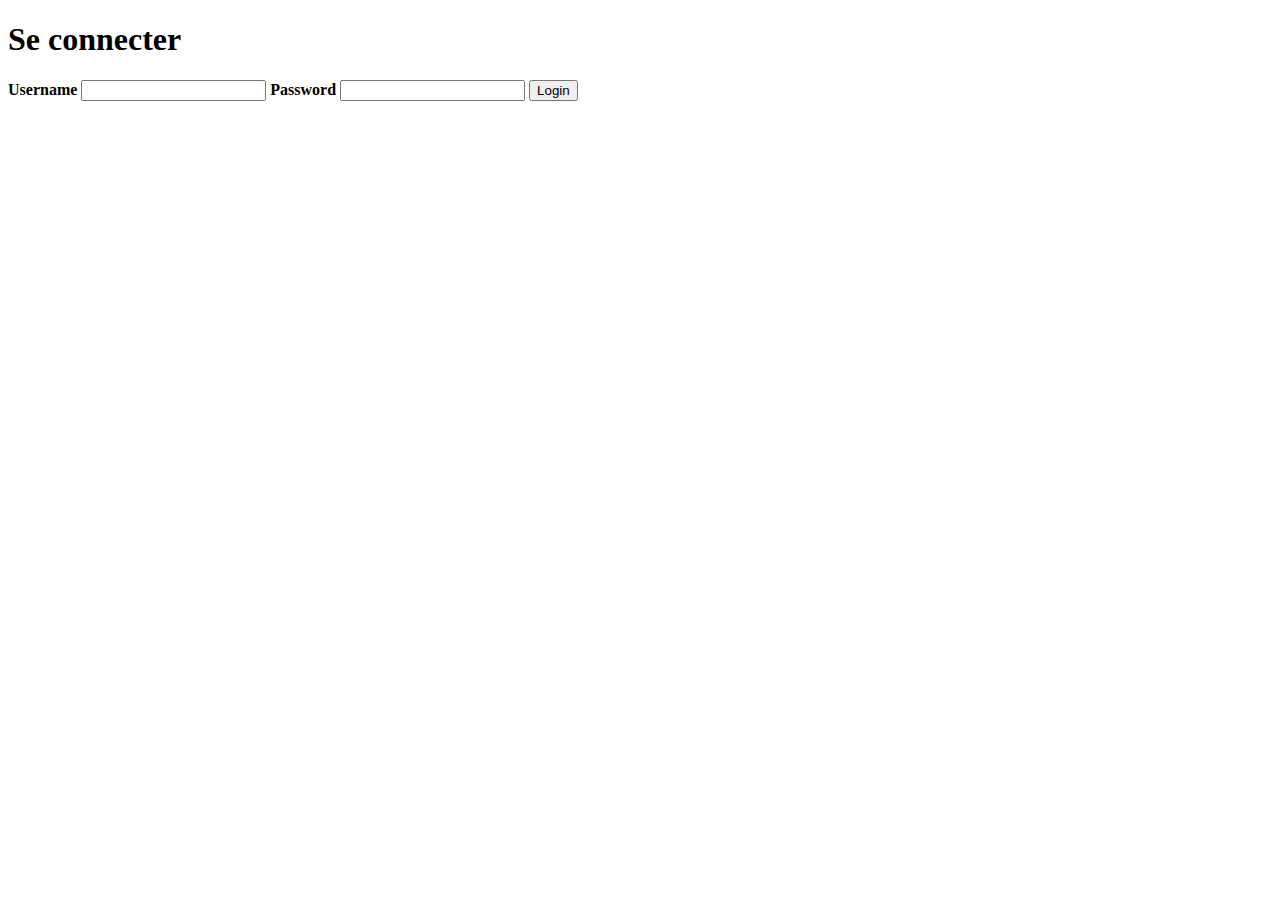
<file: src/main/resources/templates/login.html>
<!DOCTYPE html>
<html xmlns:th="http://www.thymeleaf.org" lang="fr">
<head>
    <meta charset="UTF-8">
    <title>Filmothèque</title>
    <link th:href="@{/css/style.css}" rel="stylesheet"/>
</head>
<body>
<div th:replace="~{fragments/header :: header}"></div>
<div class="content">
    <h1 th:text="#{viewloginform.h1}">Se connecter</h1>
    <form th:action="@{/login}" th:object="${member}" method="post">

        <div class="container">
            <label for="uname"><b th:text="#{viewloginform.login}">Username</b>
                <input type="text" id="uname" required
                       th:field="*{login}">
            </label>
            <label for="psw"><b th:text="#{viewloginform.password}">Password</b>
                <input type="password" id="psw" required name="password"
                       th:field="*{password}">
            </label>
            <button type="submit" th:text="#{viewloginform.submit}">Login</button>
<!--            <label>-->
<!--                <input type="checkbox" checked="checked" id="remember"> Remember me-->
<!--            </label>-->
        </div>

<!--        <div class="container" style="background-color:#f1f1f1">-->
<!--            <button type="button" class="cancelbtn">Cancel</button>-->
<!--            <span class="psw">Forgot <a href="#">password?</a></span>-->
<!--        </div>-->
    </form>
</div>


</body>
</html>
</file>
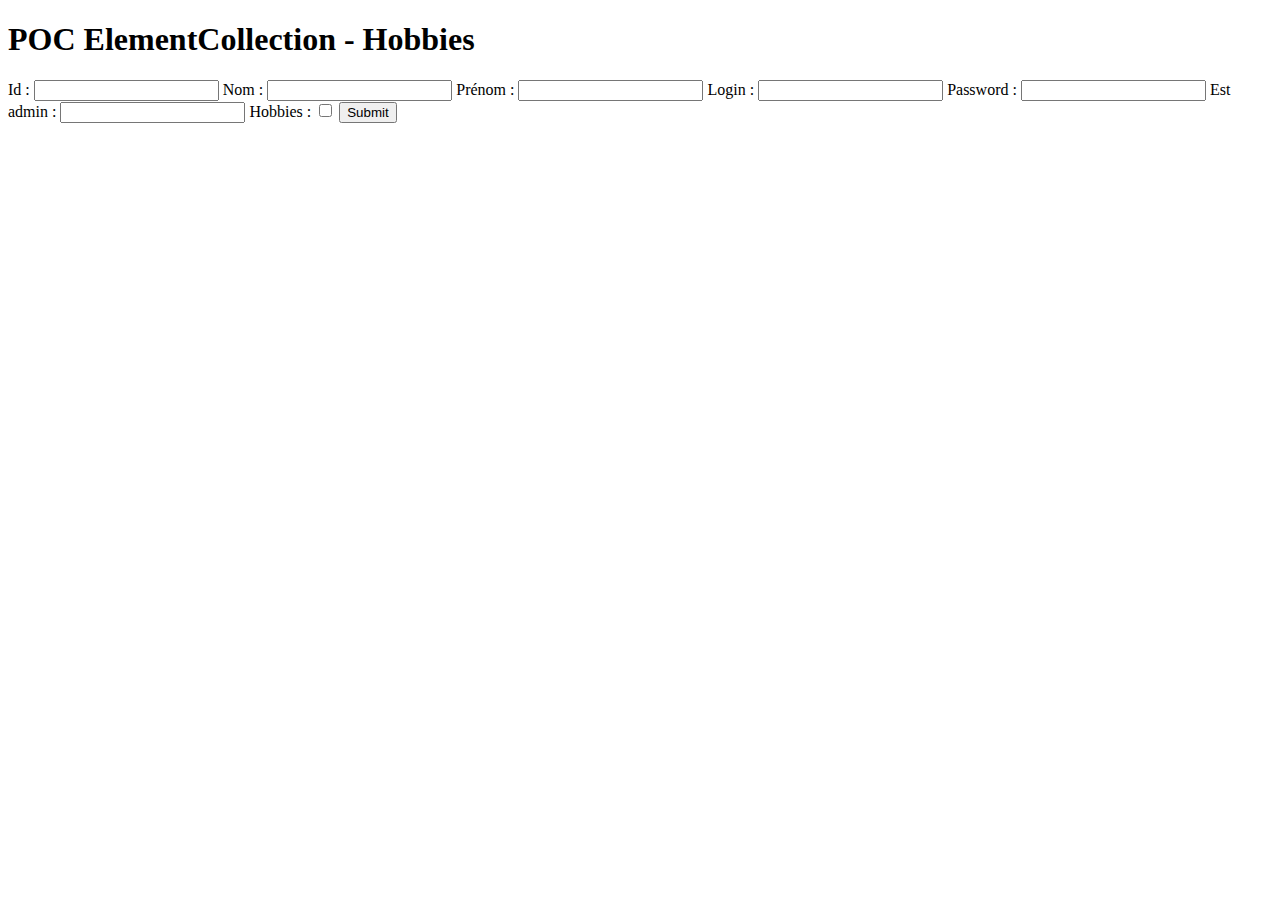
<file: src/main/resources/templates/pocHobby.html>
<!DOCTYPE html>
<html xmlns:th="http://www.thymeleaf.org" lang="fr">
<head>
    <meta charset="UTF-8">
    <title>Filmothèque</title>
    <link th:href="@{/css/style.css}" rel="stylesheet"/>
</head>
<body>
<div th:replace="~{fragments/header :: header}"></div>
<div class="content">

    <h1>POC ElementCollection - Hobbies</h1>
    <form th:action="@{/hobbies/add}" th:object="${member}" method="post">
        <label>Id :
            <input type="text" name="id" th:value="*{id}">
        </label>
        <label>Nom :
            <input type="text" name="firstName" th:field="*{firstName}" th:value="*{firstName}">
        </label>
        <label>Prénom :
            <input type="text" name="lastName" th:field="*{lastName}" th:value="*{lastName}">
        </label>
        <label>Login :
            <input type="text" name="login" th:field="*{login}" th:value="*{login}">
        </label>
        <label>Password :
            <input type="text" name="password" th:field="*{password}" th:value="*{password}">
        </label>
        <label>Est admin :
            <input type="text" name="isAdmin"  th:field="*{isAdmin}" th:value="*{isAdmin}">
        </label>

        <label>Hobbies :
            <input type="checkbox" name="hobbies"
                   th:each="current : ${hobbiesList}"
                   th:text="${current}"
                   th:value="${current}"
                   th:field="*{hobbies}"/>
        </label>
        <input type="submit">
    </form>
</div>
</body>
</html>
</file>
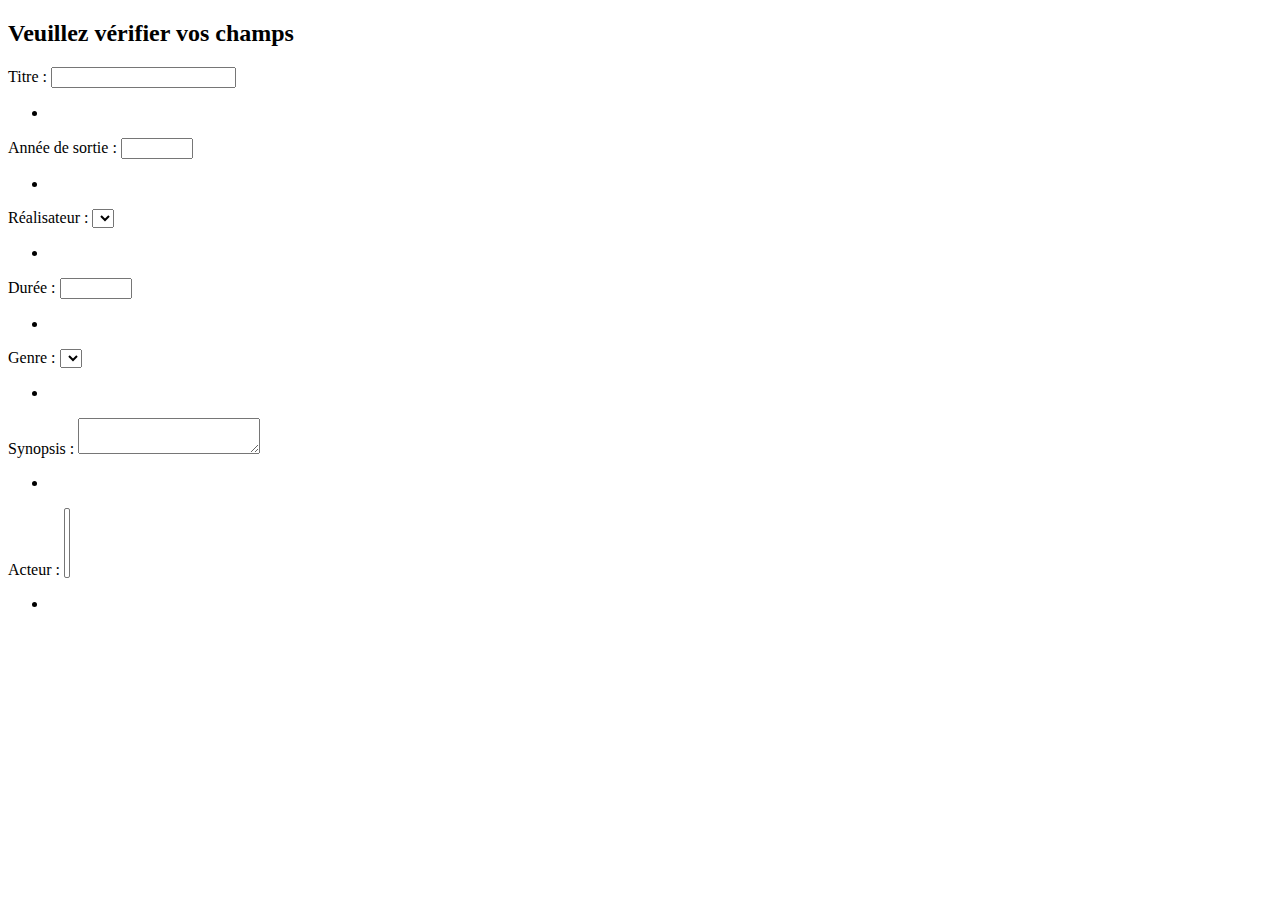
<file: src/main/resources/templates/fragments/movie.html>
<!DOCTYPE html>
<html lang="fr" xmlns:th="http://www.thymeleaf.org">
<head>
    <meta charset="UTF-8">
    <title>Filmothèque</title>
    <link th:href="@{/css/style.css}" rel="stylesheet"/>
</head>
<body>

<div th:fragment="movie" >
    <!-- Affichage d'un message global s'il y a des erreurs -->
    <div class="cards" th:if="${#fields.hasErrors('*')}" >
        <h2>Veuillez vérifier vos champs</h2>
    </div>

    <label>
        Titre :
<!--        <input type="text" name="title" th:value="*{title}">-->
<!--  A la place de name et th:value => utiliser th:field      -->
        <input type="text" th:field="*{title}">
    </label>
    <!-- Affichage de la liste des messages d'erreur liée au champ courant -->
    <ul class="cards" th:if="${#fields.hasErrors('title')}">
        <li th:each="err: ${#fields.errors('title')}" th:text="${err}"></li>
    </ul>

    <label>
        Année de sortie :
        <input type="number" name="year" required min="1800" max="2050" th:value="*{year}">
    </label>
    <ul class="cards" th:if="${#fields.hasErrors('year')}">
        <li th:each="err: ${#fields.errors('year')}" th:text="${err}"></li>
    </ul>

    <label>
        Réalisateur :
        <select th:field="*{director}" required>
            <option th:each="participant : ${participantsList}"
                    th:value="${participant.id}"
                    th:text="${participant.lastName} + ' ' +${participant.firstName}"></option>
        </select>
    </label>
    <ul class="cards" th:if="${#fields.hasErrors('director')}">
        <li th:each="err: ${#fields.errors('director')}" th:text="${err}"></li>
    </ul>

    <label>
        Durée :
        <input type="number" name="duration" required min="1" max="2000" th:value="*{duration}">
    </label>
    <ul class="cards" th:if="${#fields.hasErrors('duration')}">
        <li th:each="err: ${#fields.errors('duration')}" th:text="${err}"></li>
    </ul>

    <label>
        Genre :
        <select th:field="*{genre}" required>
            <option th:each="genre : ${genreList}"
                    th:value="${genre.id}"
                    th:text="${genre.name}">
            </option>
        </select>
    </label>
    <ul class="cards" th:if="${#fields.hasErrors('genre')}">
        <li th:each="err : ${#fields.errors('genre')}" th:text="${err}"></li>
    </ul>

    <label>
        Synopsis :
        <textarea name="synopsis" required minlength="1" maxlength="250" th:text="*{synopsis}"></textarea>
    </label>
    <ul class="cards" th:if="${#fields.hasErrors('synopsis')}">
        <li th:each="err: ${#fields.errors('synopsis')}" th:text="${err}"></li>
    </ul>

    <label>
        Acteur :
        <select th:field="*{actors}" multiple>
            <option th:each="participant : ${participantsList}"
                    th:value="${participant.id}"
                    th:text="${participant.lastName} + ' ' +${participant.firstName}"></option>
        </select>
    </label>
    <ul class="cards" th:if="${#fields.hasErrors('actors')}">
        <li th:each="err: ${#fields.errors('actors')}" th:text="${err}"></li>
    </ul>
</div>

</body>
</html>
</file>
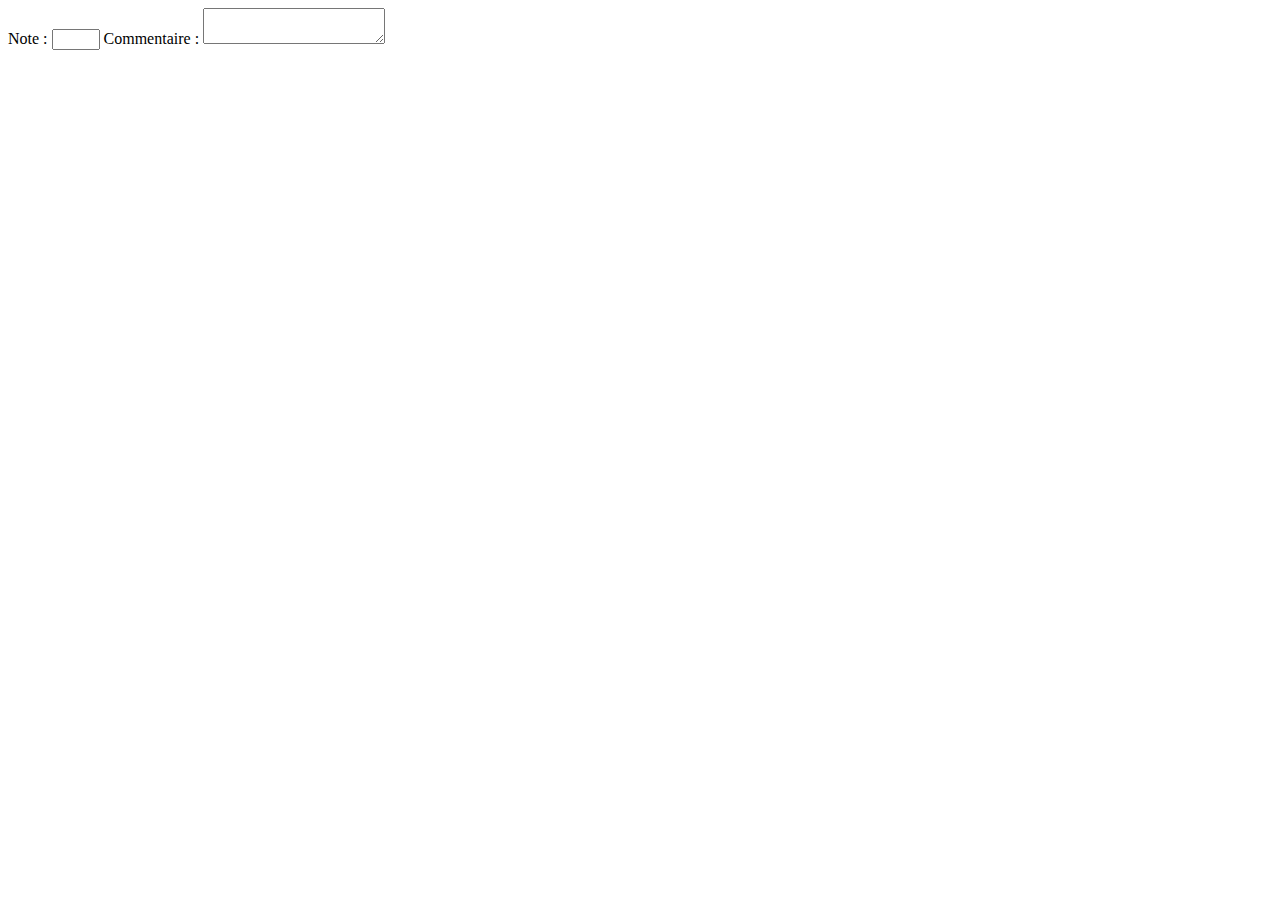
<file: src/main/resources/templates/fragments/opinion.html>
<!DOCTYPE html>
<html lang="fr" xmlns:th="http://www.thymeleaf.org">
<head>
  <meta charset="UTF-8">
  <title>Filmothèque</title>
  <link th:href="@{/css/style.css}" rel="stylesheet"/>
</head>
<body>

<div th:fragment="opinion">
  <label>
    Note :
    <input type="number" name="rating" min="0" max="5" th:value="${opinion?.rating}">
  </label>

  <label>
    Commentaire :
    <textarea name="comment" th:value="${opinion?.comment}"></textarea>
  </label>

</div>

</body>
</html>
</file>
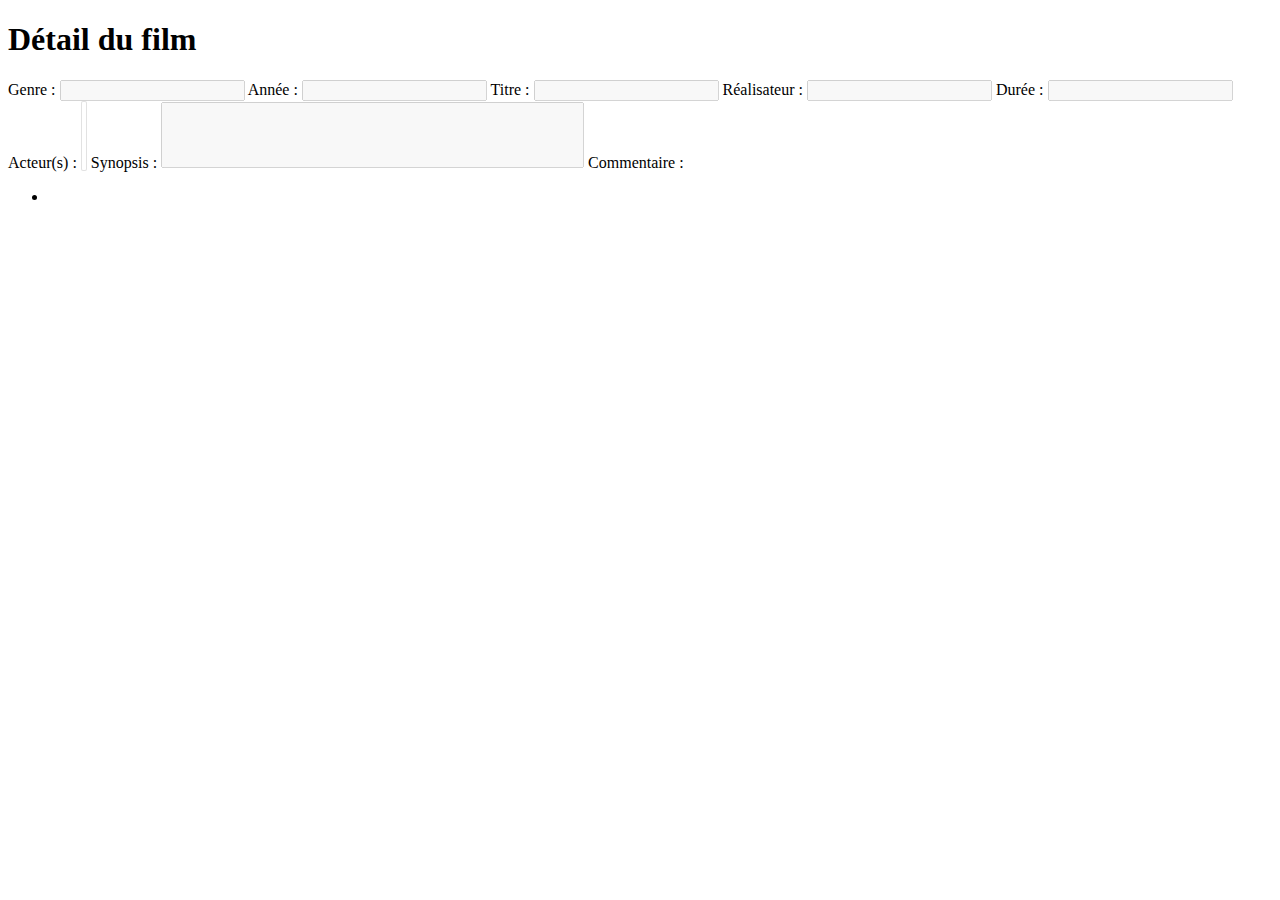
<file: src/main/resources/templates/movie/detail.html>
<!DOCTYPE html>
<html lang="fr" xmlns:th="http://www.thymeleaf.org">
<head>
    <meta charset="UTF-8">
    <title>Filmothèque</title>
    <link th:href="@{/css/style.css}" rel="stylesheet"/>
</head>
<body>
<div th:replace="~{fragments/header :: header}"></div>


<div class="content" th:object="${movie}">
    <h1>Détail du film</h1>
    <label>Genre :
        <input disabled type="text" th:value="*{genre.name}">
    </label>
    <label>Année :
        <input disabled type="text" th:value="*{year}">
    </label>
    <label>Titre :
        <input disabled type="text" th:value="*{title}">
    </label>
    <label>Réalisateur :
        <input disabled type="text" th:value="*{director.lastName} + ' ' + *{director.firstName}">
    </label>
    <label> Durée :
        <input disabled type="text" th:value="*{duration}">
    </label>

    <label> Acteur(s) :
        <select disabled multiple>
            <option th:each="actor : *{actors}"
                    th:text="${'- ' + actor.firstName + ' ' + actor.lastName}">
            </option>
        </select>
    </label>

    <label>Synopsis :
        <textarea style="resize: none;" rows="4" cols="50" disabled th:text="*{synopsis}"></textarea>
    </label>

    <span th:if="*{not #lists.isEmpty(opinions)}">
    <label> Commentaire : </label>
    <ul>
        <li th:each="opinion : *{opinions}"
            th:text="${opinion.comment} + ' (' + ${opinion.member.getLogin} +')'"></li>
    </ul>
    </span>


</div>

</body>
</html>
</file>
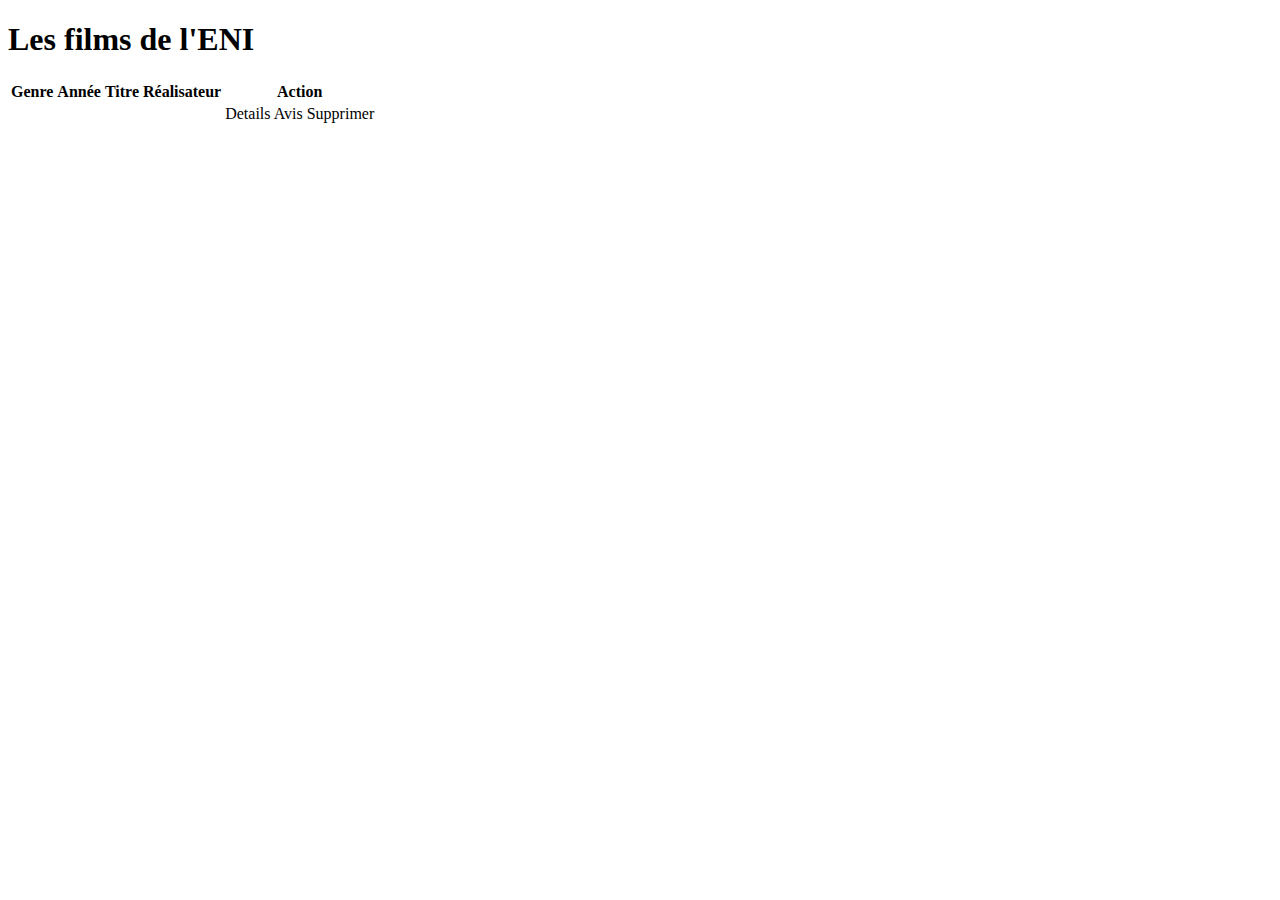
<file: src/main/resources/templates/movie/list.html>
<!DOCTYPE html>
<html  lang="fr" xmlns:th="http://www.thymeleaf.org">
<head>
    <meta charset="UTF-8">
    <title>Filmothèque</title>
    <link th:href="@{/css/style.css}" rel="stylesheet"/>
</head>
<body>
<div th:replace="~{fragments/header :: header}"></div>

<div class="content">
    <h1>Les films de l'ENI</h1>
    <table class="blueTable">
        <thead>
        <tr>
            <th>Genre</th>
            <th>Année</th>
            <th>Titre</th>
            <th>Réalisateur</th>
            <th>Action</th>
        </tr>
        </thead>
        <tr th:each="movie : ${moviesList}">
            <td th:text="*{movie.genre.name}"></td>
            <td th:text="${movie.year}"></td>
            <td th:text="${movie.title}"></td>
            <td th:text="${movie.director.lastName} + ' ' + ${movie.director.firstName}"></td>
            <td>
                <a th:href="@{movies/detail(id=${movie.id})}">Details</a>
                <a th:href="@{opinions/add(id=${movie.id})}">Avis</a>
                <a th:href="@{movies/delete(id=${movie.id})}">Supprimer</a>
            </td>

        </tr>
    </table>
</div>


</body>
</html>
</file>
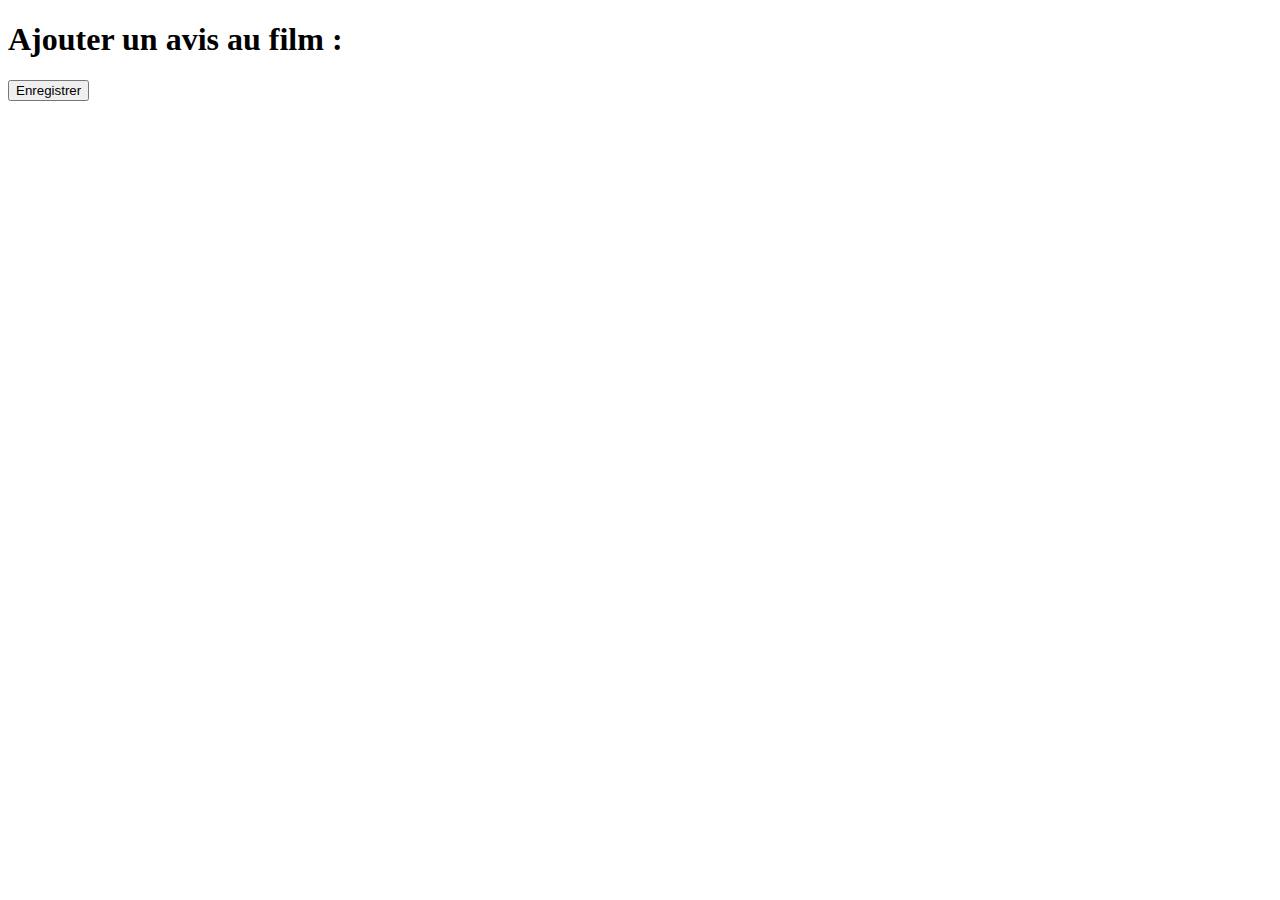
<file: src/main/resources/templates/opinion/add.html>
<!DOCTYPE html>
<html xmlns:th="http://www.thymeleaf.org" lang="fr">
<head>
    <meta charset="UTF-8">
    <title>Filmothèque</title>
    <link th:href="@{/css/style.css}" rel="stylesheet"/>
</head>
<body>
<div th:replace="~{fragments/header :: header}"></div>
<div class="content">
    <h1>Ajouter un avis au film : <span th:text="${movie.title}"></span></h1>

    <form th:action="@{add(id=${movie.id})}" th:object="${opinion}" method="post">
        <div th:replace="~{fragments/opinion :: opinion}" th:object="${opinion}"></div>
        <button type="submit">Enregistrer</button>
    </form>
</div>
</body>
</html>
</file>
